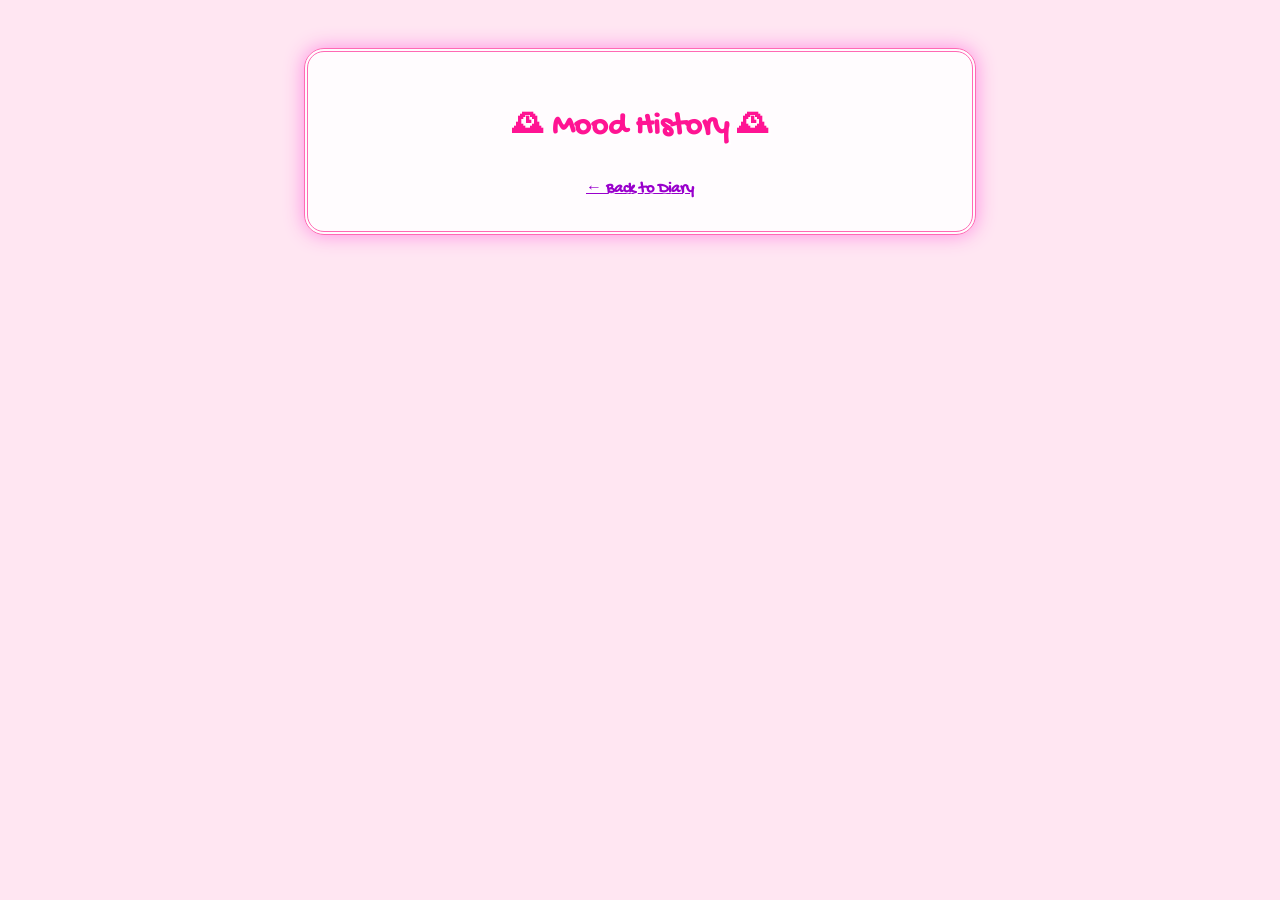
<file: history.html>
<!DOCTYPE html>
<html lang="en">
<head>
  <meta charset="UTF-8" />
  <title>Mood History</title>
  <link rel="stylesheet" href="style.css">
</head>
<body>
  <div class="container">
    <h1>🕰 Mood History 🕰</h1>
    <ul id="history-list"></ul>
    <a href="index.html" class="history-link">← Back to Diary</a>
  </div>

  <script>
  <button onclick="clearHistory()" style="margin: 20px; padding: 10px; background: pink; border: none; font-weight: bold; border-radius: 10px; box-shadow: 0 0 5px hotpink;">🧹 Delete Mood History</button>

    const list = document.getElementById('history-list');
    const history = JSON.parse(localStorage.getItem('moodHistory') || '[]');

    if (history.length === 0) {
      list.innerHTML = '<li>No mood entries yet!</li>';
    } else {
      history.reverse().forEach(entry => {
        const li = document.createElement('li');
        li.innerHTML = `<strong>${entry.mood}</strong> - ${entry.note} <br/><small>${entry.date}</small><hr/>`;
        list.appendChild(li);
      });
    }
  <script>
  function clearHistory() {
    if (confirm("Are you sure you want to delete all your mood history? 💔")) {
      localStorage.removeItem('moodHistory');
      location.reload();
    }
  }

  function displayMoodHistory() {
    const history = JSON.parse(localStorage.getItem('moodHistory')) || [];
    const historyList = document.getElementById('historyList');

    if (history.length === 0) {
      historyList.innerHTML = "<p>No mood entries yet. ✨</p>";
      return;
    }

    historyList.innerHTML = "<ul>" + history.map(entry => `<li>${entry}</li>`).join('') + "</ul>";
  }

  displayMoodHistory();
</script>

  </script>
</body>
</html>
</file>
<file: style.css>
@import url('https://fonts.googleapis.com/css2?family=Gochi+Hand&display=swap');

body {
  font-family: 'Gochi Hand', cursive;
  background: url('https://files.catbox.moe/qjxa2v.gifv'); /* Replace with your glitter background URL */
  background-repeat: repeat;
  background-color: #ffe6f2;
  color: #ff1493;
  margin: 0;
  cursor: url('https://files.catbox.moe/kqvjb9.gif'), auto; /* Replace with your custom cursor URL */
}

.container {
  background: rgba(255, 255, 255, 0.9);
  margin: 3rem auto;
  padding: 2rem;
  max-width: 600px;
  border: 4px double hotpink;
  border-radius: 20px;
  text-align: center;
  box-shadow: 0 0 20px #ff8be2;
}

h1 {
  font-size: 2rem;
  text-shadow: 2px 2px white;
  color: #ff1493;
}

.mood-grid {
  display: flex;
  flex-wrap: wrap;
  justify-content: center;
  gap: 1rem;
  margin-bottom: 1rem;
}

.mood-card {
  background: #ffe6fa;
  border: 2px dashed #ff99cc;
  padding: 1rem;
  border-radius: 15px;
  width: 100px;
  cursor: pointer;
  box-shadow: 0 0 10px #ff99cc;
  transition: transform 0.2s;
}

.mood-card:hover {
  transform: scale(1.05) rotate(-2deg);
}

.mood-card.selected {
  background: #ffccf9;
  border-color: #ff33aa;
  box-shadow: 0 0 12px #ff33aa;
}

textarea {
  width: 100%;
  margin-top: 1rem;
  padding: 1rem;
  border-radius: 10px;
  border: 2px dashed #ffb6c1;
  background: #fff0f5;
}

#save-btn {
  margin-top: 1rem;
  background: #ff69b4;
  color: white;
  border: none;
  padding: 0.7rem 1.2rem;
  border-radius: 12px;
  font-size: 1rem;
  box-shadow: 0 0 8px #ff33aa;
  cursor: pointer;
}

#save-btn:hover {
  background: #ff1493;
}

.history-link {
  display: block;
  margin-top: 2rem;
  font-weight: bold;
  color: #9900cc;
  text-shadow: 1px 1px white;
}

.gif-corner {
  position: fixed;
  width: 80px;
  z-index: 1000;
  pointer-events: none;
}

.gif-corner.top-left {
  top: 10px;
  left: 10px;
}
.debug-img {
  border: 2px dashed hotpink;
  background-color: rgba(255, 192, 203, 0.4);
  font-size: 10px;
  padding: 2px;
  color: black;
}


.gif-corner.bottom-right {
  bottom: 10px;
  right: 10px;
}
</file>
